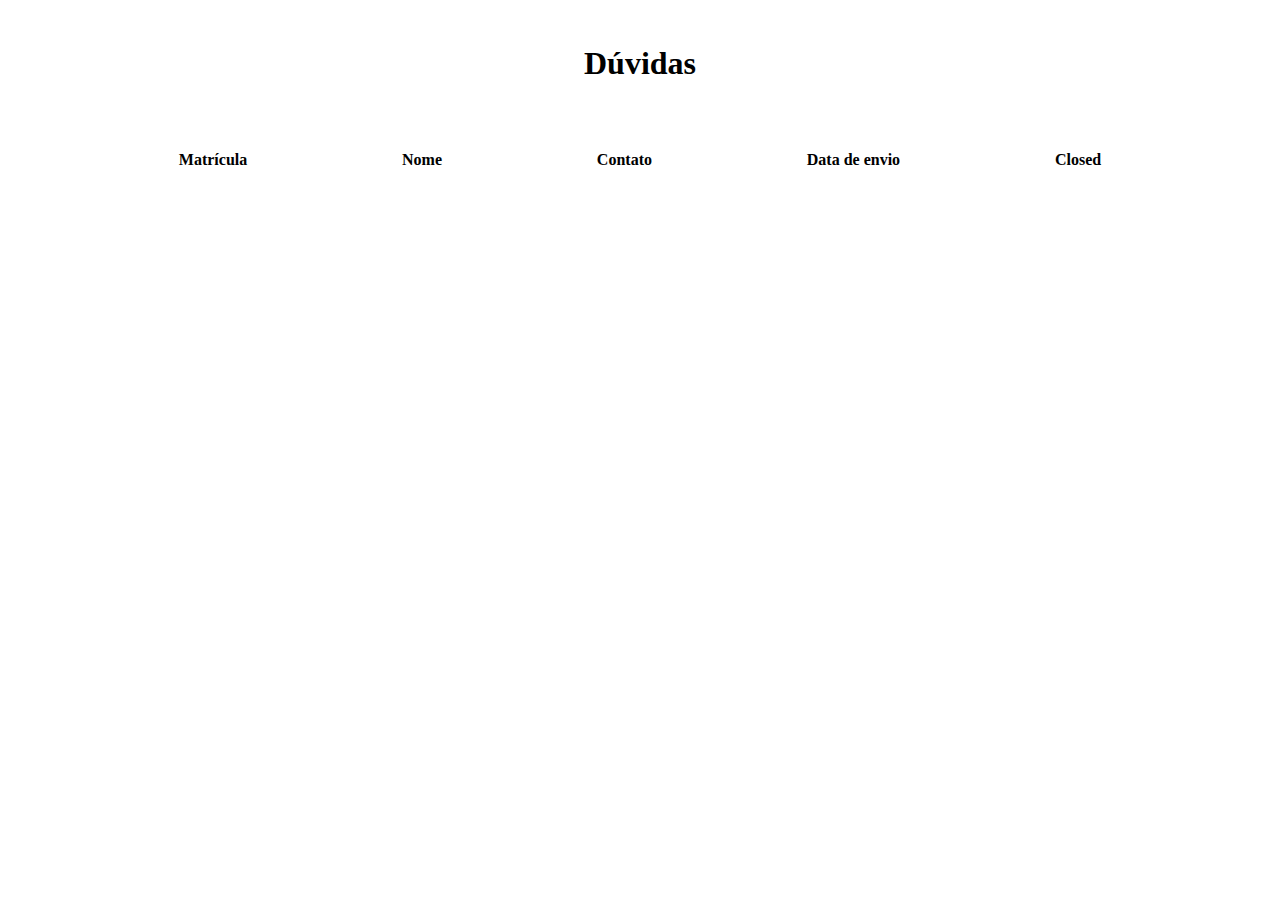
<file: index.html>
<!DOCTYPE html>
<html lang="en">
  <head>
    <meta charset="UTF-8" />
    <meta http-equiv="X-UA-Compatible" content="IE=edge" />
    <meta name="viewport" content="width=device-width, initial-scale=1.0" />
    <link rel="stylesheet" href="./style.css" />
    <title>Dashboard Monitoria FMCC II</title>
    <link rel="shortcut icon" type="image/jpg" href="../favicon.ico" />
  </head>
  <body>
    <div id="container">
      <h1>Dúvidas</h1>
      <ul id="submit-list">
        <li>
          <strong>Matrícula</strong>
          <strong>Nome</strong>
          <strong>Contato</strong>
          <strong>Data de envio</strong>
          <strong>Closed</strong>
        </li>
      </ui>
    </div>
  </body>

  <script src="./script.js"></script>
</html>
</file>
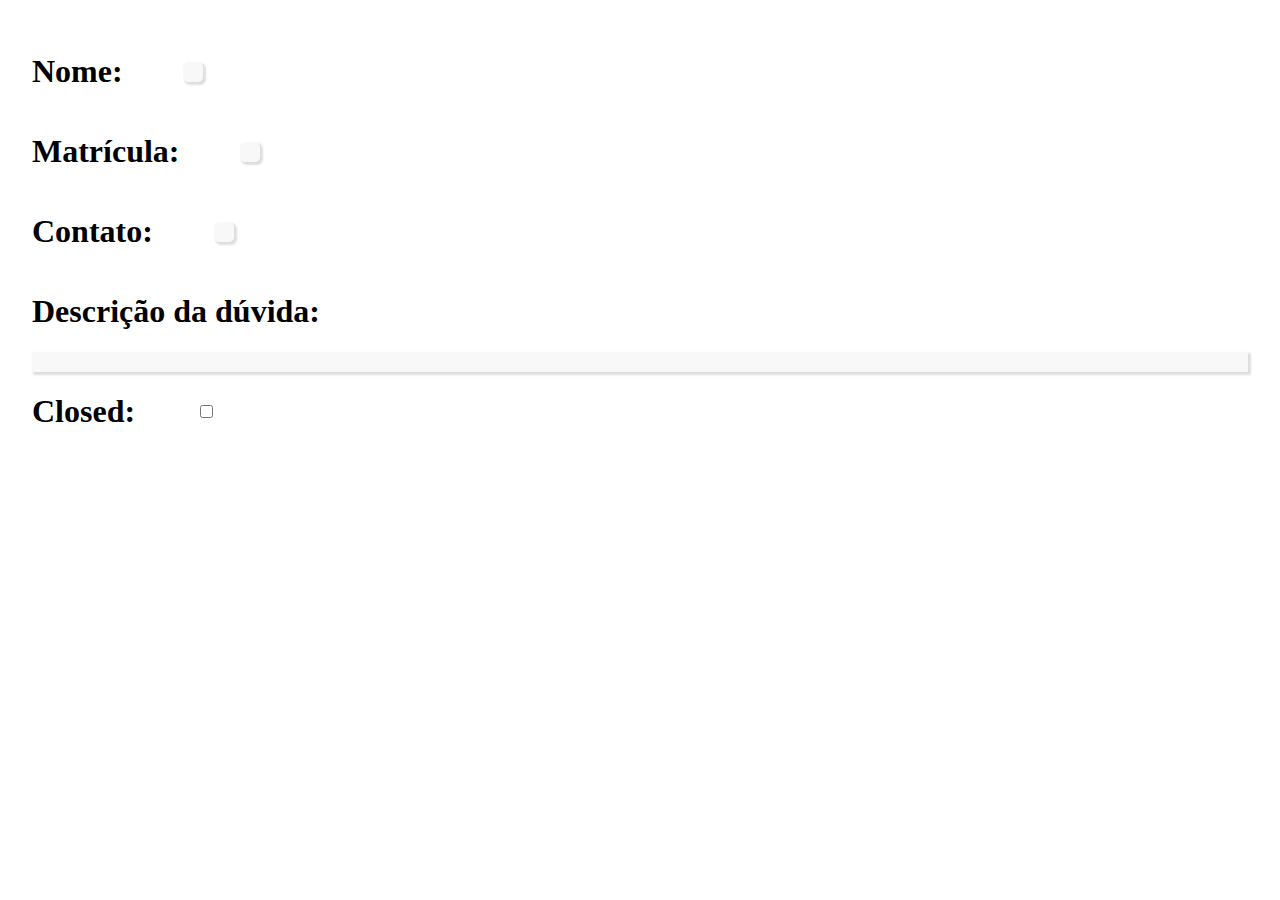
<file: details/index.html>
<!DOCTYPE html>
<html lang="en">
  <head>
    <meta charset="UTF-8" />
    <meta http-equiv="X-UA-Compatible" content="IE=edge" />
    <meta name="viewport" content="width=device-width, initial-scale=1.0" />
    <link rel="stylesheet" href="./style.css" />
    <title>Dashboard Monitoria FMCC II</title>
  </head>
  <body>
    <div id="container">
      <div class="info" id="name">
        <h1>Nome:</h1>
        <h2></h2>
      </div>
      <div class="info" id="matricula">
        <h1>Matrícula:</h1>
        <h2></h2>
      </div>
      <div class="info" id="contact">
        <h1>Contato:</h1>
        <h2></h2>
      </div>
      <h1>Descrição da dúvida:</h1>
      <div id="description">
        <span> </span>
      </div>
      <div class="info" id="closed">
        <h1>Closed:</h1>
        <input id="is-closed" type="checkbox" name="" id="">
      </div>
    </div>
  </body>

  <script src="./script.js"></script>
</html>
</file>
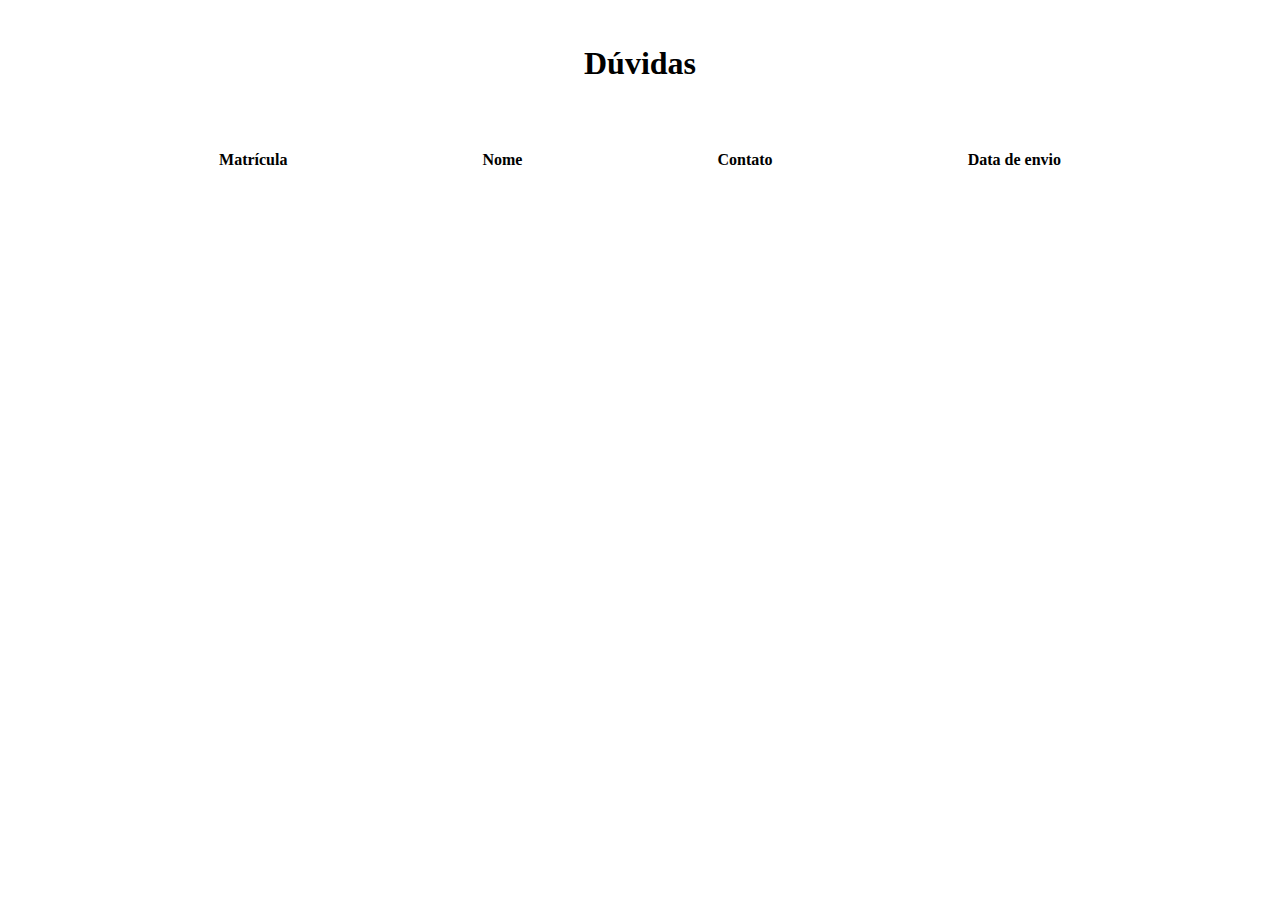
<file: main/index.html>
<!DOCTYPE html>
<html lang="en">
  <head>
    <meta charset="UTF-8" />
    <meta http-equiv="X-UA-Compatible" content="IE=edge" />
    <meta name="viewport" content="width=device-width, initial-scale=1.0" />
    <link rel="stylesheet" href="./style.css" />
    <title>Dashboard Monitoria FMCC II</title>
    <link rel="shortcut icon" type="image/jpg" href="../favicon.ico" />
  </head>
  <body>
    <div id="container">
      <h1>Dúvidas</h1>
      <ul id="submit-list">
        <li>
          <strong>Matrícula</strong>
          <strong>Nome</strong>
          <strong>Contato</strong>
          <strong>Data de envio</strong>
        </li>
      </ui>
    </div>
  </body>

  <script src="./script.js"></script>
</html>
</file>
<file: style.css>
div#container {
  /* border: 1px solid black; */
  display: flex;
  flex-direction: column;
  align-items: center;
  justify-content: center;

  min-width: fit-content;
  min-height: fit-content;

  padding: 16px;
}

ul {
  list-style-type: none;
  /* border: 1px solid black; */
  width: 100%;
  padding: 1rem;
  gap: 0px;
  margin: 0px;
}

li:nth-child(odd) {background: rgb(255, 255, 255)}
li:nth-child(even) {background: #EEE}
li {
  display: flex;
  justify-content: space-evenly;
  align-items: center;
  list-style-type: none;
  min-height: 50px;
  border-radius: 5px;
  padding: 15px 0px;
  margin: 0px;
}
li:hover {
  cursor: pointer;
}
</file>
<file: details/style.css>
#container {
  padding: 24px;
}

#description {
  padding: 10px;
  box-shadow: 2px 2px 2px 1px rgba(89, 95, 81, 0.2);
  background-color: rgba(0, 0, 0, 0.027);
}

.info {
  display: flex;
  align-items: center;
  gap: 5%;
}

.info h2 {
  padding: 10px;
  box-shadow: 2px 2px 2px 1px rgba(89, 95, 81, 0.2);
  border-radius: 5px;
  background-color: rgba(0, 0, 0, 0.027);
}

#is-closed {
  cursor: pointer;
}
</file>
<file: main/style.css>
div#container {
  /* border: 1px solid black; */
  display: flex;
  flex-direction: column;
  align-items: center;
  justify-content: center;

  min-width: fit-content;
  min-height: fit-content;

  padding: 16px;
}

ul {
  list-style-type: none;
  /* border: 1px solid black; */
  width: 100%;
  padding: 1rem;
  gap: 0px;
  margin: 0px;
}

li:nth-child(odd) {background: rgb(255, 255, 255)}
li:nth-child(even) {background: #EEE}
li {
  display: flex;
  justify-content: space-evenly;
  align-items: center;
  list-style-type: none;
  min-height: 50px;
  border-radius: 5px;
  padding: 15px 0px;
  margin: 0px;
}
li:hover {
  cursor: pointer;
}
</file>
